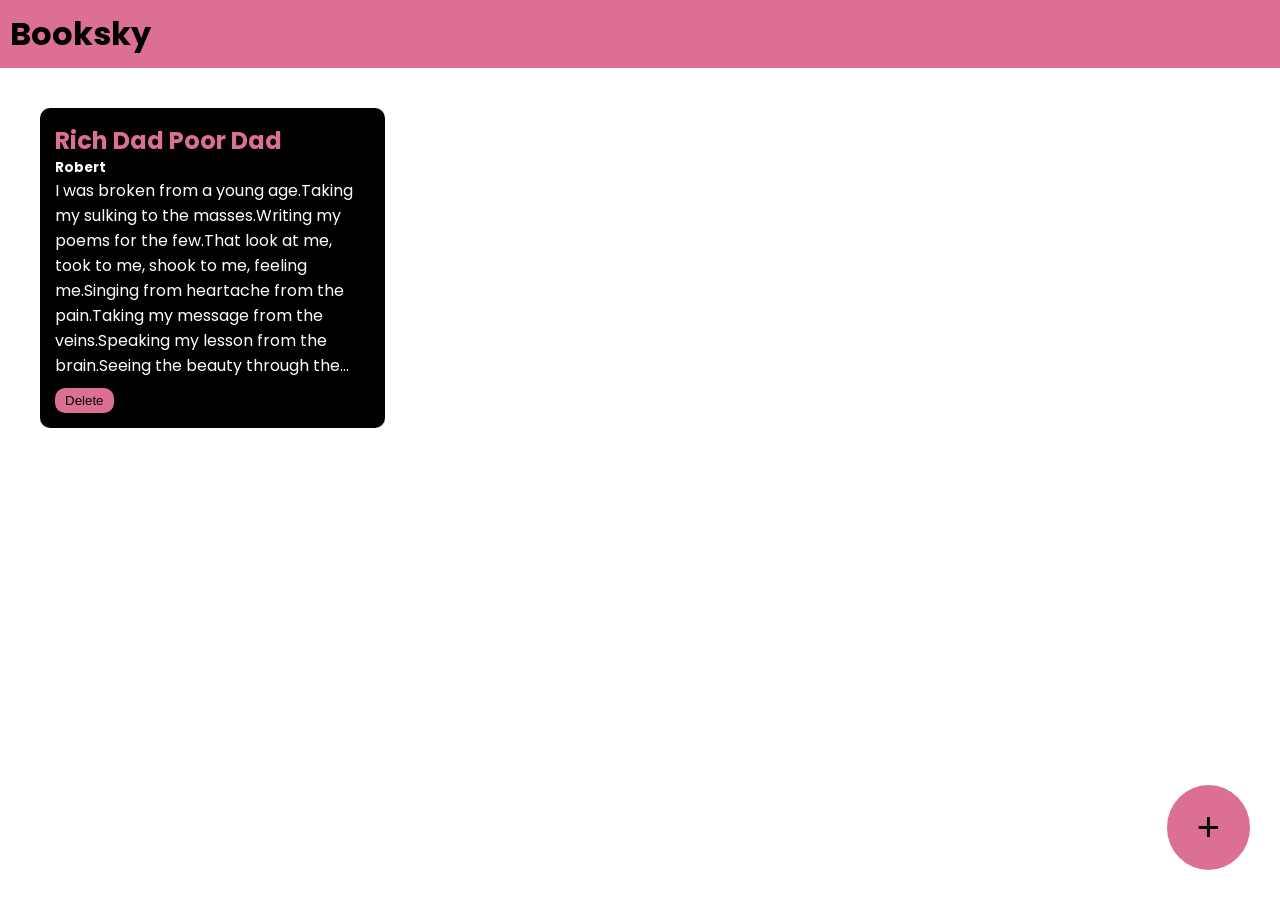
<file: JAVASCRIPT BOOKSKY APP PROJECT/BOOKSKY.html/index.html>
<!DOCTYPE html>
<html lang="en">
<head>
    <meta charset="UTF-8">
    <meta name="viewport" content="width=device-width, initial-scale=1.0">
    <title>Booksky</title>
    <link rel="stylesheet" href="style.css">
    <link rel="preconnect" href="https://fonts.googleapis.com">
<link rel="preconnect" href="https://fonts.gstatic.com" crossorigin>
<link href="https://fonts.googleapis.com/css2?family=Poppins:ital,wght@0,100;0,200;0,300;0,400;0,500;0,600;0,700;0,800;0,900;1,100;1,200;1,300;1,400;1,500;1,600;1,700;1,800;1,900&display=swap" rel="stylesheet">


</head>
<body>
    <div class="navbar">
        <h1>Booksky</h1>
    </div>

    <div class="container">
        <div class="book-container">
            <h2>Rich Dad Poor Dad</h2>
            <h5>Robert</h5>
            <p>I was broken from a young age.Taking my sulking to the masses.Writing my poems for the few.That look at me, took to me, shook to me, feeling me.Singing from heartache from the pain.Taking my message from the veins.Speaking my lesson from the brain.Seeing the beauty through the...</p>
            <button onclick="deletebook(event)">Delete</button>
        </div>
        
    </div>

    <div class="popup-overlay"></div>
    <div class="popup-box">
        <h2>Add Book</h2>
        <form>
            <input type="text" placeholder="Book Title" id="book-title-input">
            <input type="text" placeholder="Book Author" id="book-author-input">
            <textarea placeholder="Short Description" id="book-description-input"></textarea>
            <button id="add-book">ADD</button>
            <button id="cancel-popup">CANCEL</button>
        </form>
    </div>



    <button class="add-button" id="add-popup-button">+</button>
    <script src="script.js"></script>
</body>
</html>
</file>
<file: JAVASCRIPT BOOKSKY APP PROJECT/BOOKSKY.html/style.css>
*{
	margin: 0;
	padding: 0;
}

body{
	 font-family: "Poppins", sans-serif;
}

.navbar{
	background-color: palevioletred;

	padding: 10px;
}

.container{
	padding: 10px;
}

.book-container{
	padding: 15px;
	width: 25%;
	background-color: black;
	border-radius: 10px;
	color: white;
	margin: 30px;
	display: inline-block;
	vertical-align: top;

}

.book-container h2{
	color: palevioletred;
}

.book-container button{
	background-color: palevioletred;
	color: black;
	border-radius: 10px;
	padding-top: 5px;
	padding-bottom: 5px;
	padding-left: 10px;
	padding-right: 10px;
	border: none;
	margin-top: 10px;
}

.add-button{
	background-color: palevioletred;
	color: black;
	border-radius: 100%;
	padding-top: 20px;
	padding-bottom: 20px;
	padding-left: 30px;
	padding-right: 30px;
	font-size: 40px;
	border: none;
	position: fixed;
	bottom: 30px;
	right: 30px;
}

.popup-overlay{
	background-color: black;
	opacity: 0.8;
	position: absolute;
	width: 100%;
	height: 100%;
	top: 0%;
	left: 0%;
	z-index: 1;
	display: none;
}

.popup-box{
	background-color: palevioletred;
	width: 40%;
	padding: 40px;
	border-radius: 10px;
	position: absolute;
	top: 20%;
	left: 30%;
	z-index: 2;
	display: none;
}

.popup-box input{
	background-color: transparent;
	border: none;
	width: 100px;
	margin: 10px;
	padding: 5px;
	font-size: 18px;
	border-bottom: solid black 2px;
}

.popup-box textarea{
	background-color: transparent;
	width: 500px;
	margin: 5px;
	padding: 5px;
	font-size: 20px;
	border: solid black 2px;
}

.popup-box input::placeholder
{
	color: black;
}

.popup-box textarea::placeholder
{
	color: black;
}

.popup-box button{
	background-color: black;
	padding-left: 20px;
	padding-right: 20px;
	border: none;
	padding-top: 10px;
	padding-bottom: 10px;
	color: white;
	margin: 5px;
}

.popup-box input:focus{
	outline: none;
}

.popup-box textarea:focus{
	outline: none;
}
</file>
